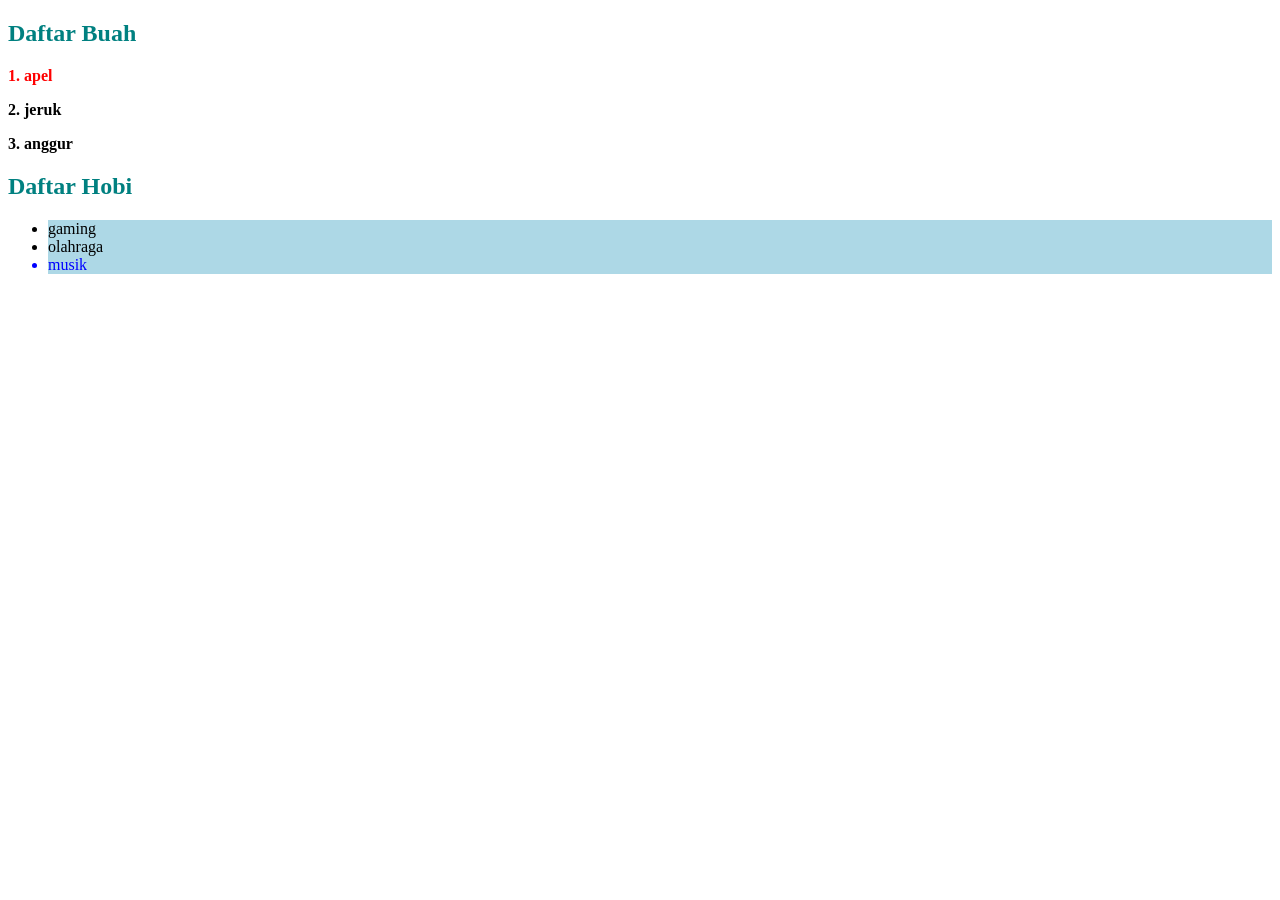
<file: index.html>
<!DOCTYPE html>
<html lang="id">
<head>
    <meta charset="UTF-8">
    <meta name="viewport" content="width=device-width, initial-scale=1.0">
    <title>Praktikum 3 - Class Dan Tag</title>
</head>
<body>
    <h2>Daftar Buah</h2>
    <p class="buah">apel</p>
    <p class="buah">jeruk</p>
    <p class="buah">anggur</p>
    <h2>Daftar Hobi</h2>
    <ul>    
        <li class="hobi">gaming</li>
        <li class="hobi">olahraga</li>
        <li class="hobi">musik</li>
    </ul>
    <script src="script.js"></script>
</body>
</html>
</file>
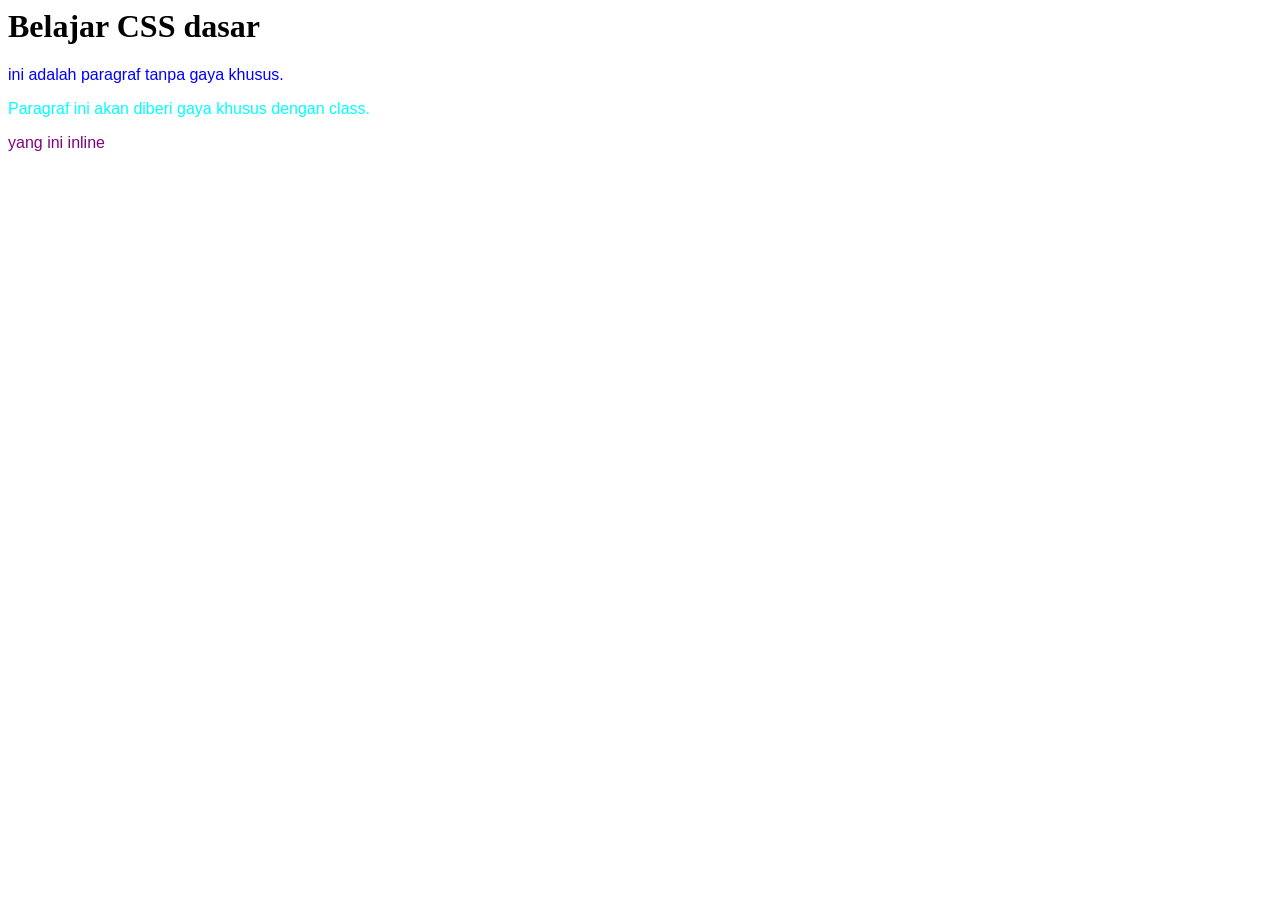
<file: beterbiev.html>
<html lang="id">
    <head>
        <meta charset="UTF-8">
        <title>Latihan dasar</title>
        <link rel="stylesheet" href="alvarez.css">
    </head>
    <body>
        <h1 id="judul-utama">Belajar CSS dasar</h1>
        <p>ini adalah paragraf tanpa gaya khusus.</p>
        <p class="highlight">Paragraf ini akan diberi gaya khusus dengan class.</p>
        <p style="color:purple;">yang ini inline</p>
    </body>
</html>
</file>
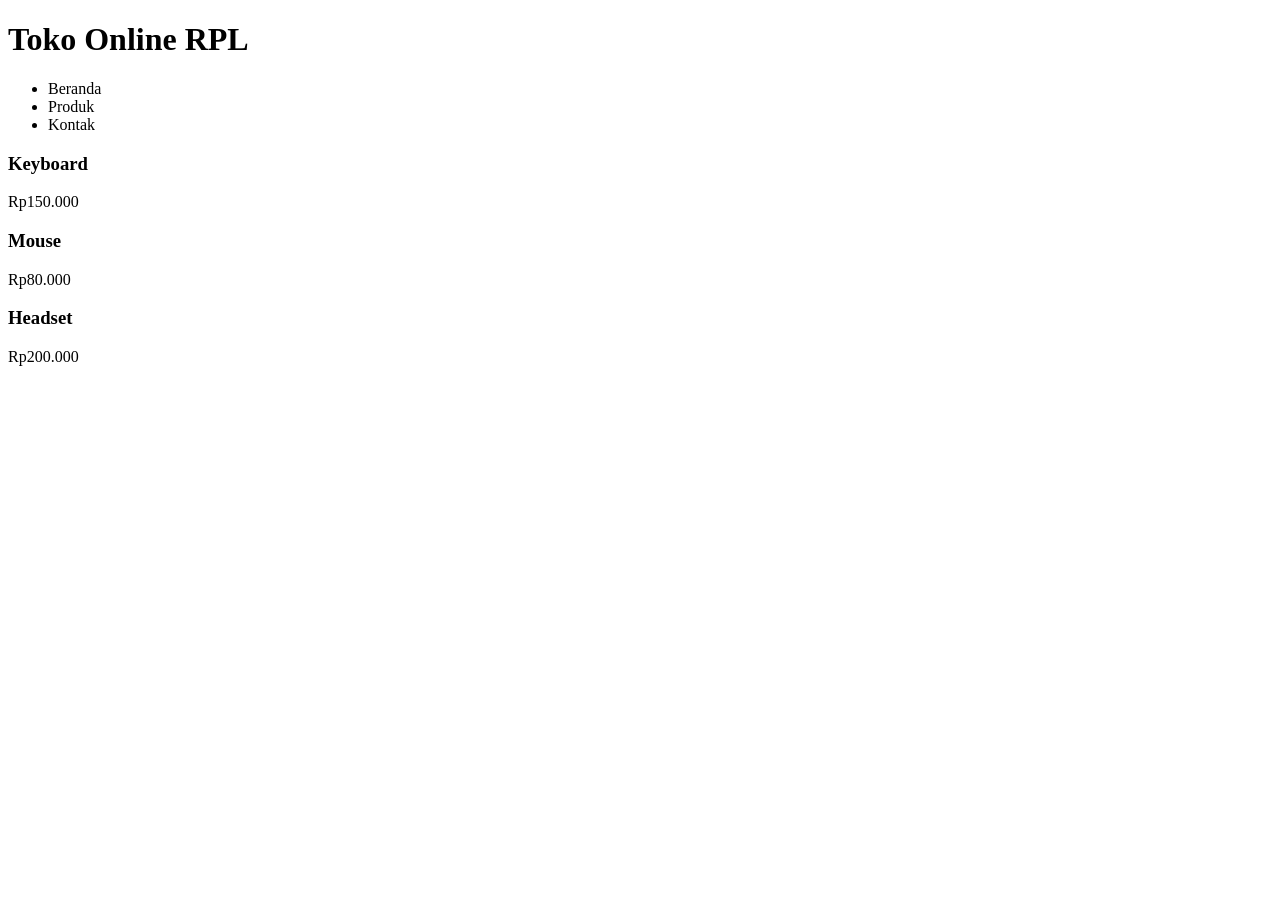
<file: index4.html>
<!DOCTYPE html>
<html lang="id">
<head>
  <meta charset="UTF-8">
  <title>Praktikum 4 - querySelector</title>
</head>
<body>
  <h1 id="judul">Toko Online RPL</h1>
 
  <ul class="menu">
    <li>Beranda</li>
    <li>Produk</li>
    <li>Kontak</li>
  </ul>
 
  <div class="kartu">
    <h3>Keyboard</h3>
    <p class="harga">Rp150.000</p>
  </div>
  <div class="kartu">
    <h3>Mouse</h3>
    <p class="harga">Rp80.000</p>
  </div>
  <div class="kartu">
    <h3>Headset</h3>
    <p class="harga">Rp200.000</p>
  </div>
 
  <script src="script.js"></script>
</body>
</html>
</file>
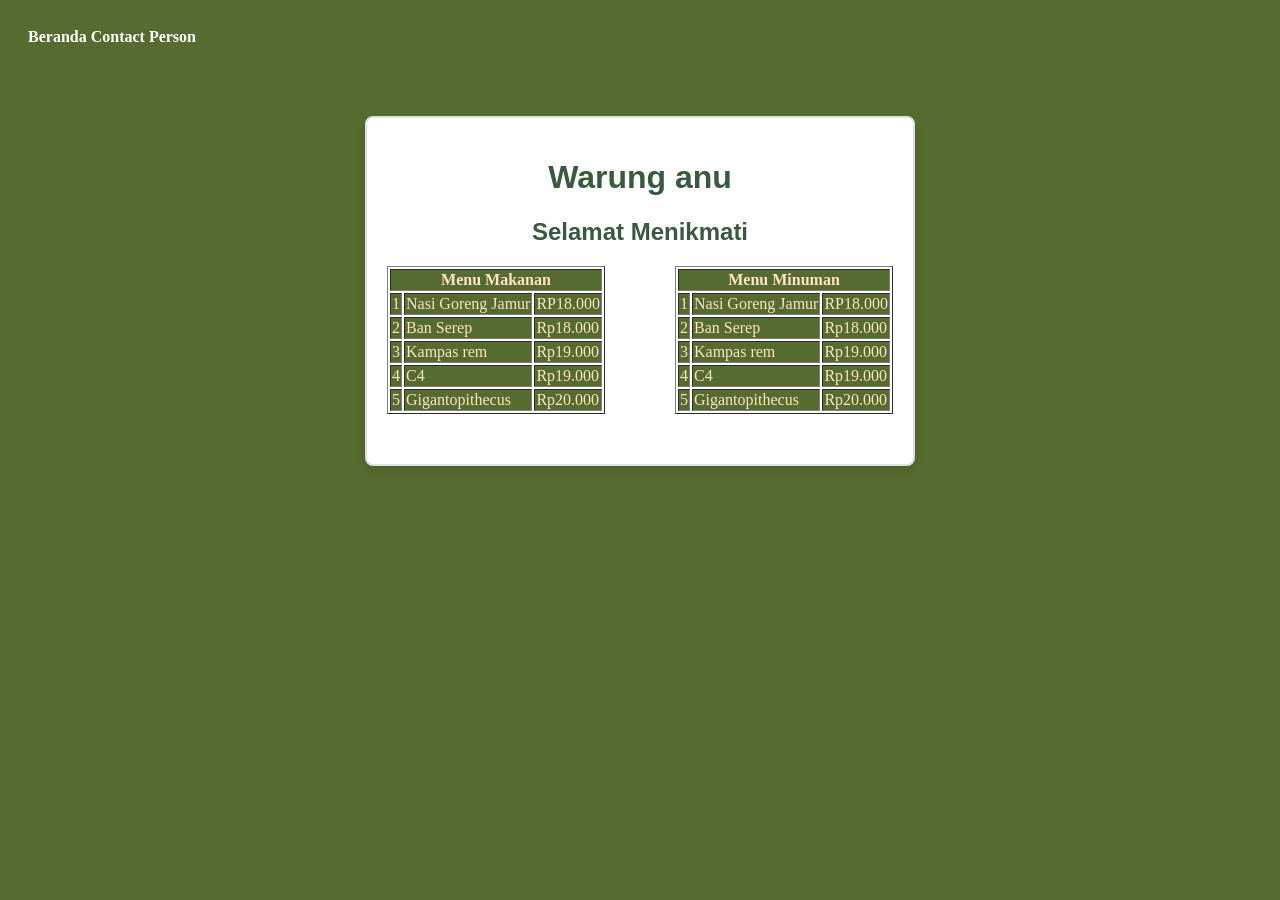
<file: kedai.html>
<!DOCTYPE html>
<html lang="en">
<head>
    <meta charset="UTF-8">
    <meta name="viewport" content="width=device-width, initial-scale=1.0">
    <title>Warung</title>
    <link rel="stylesheet" href="kedai.css">
</head>
<body>
    <nav>
        <a href="">Beranda</a>
        <a href="">Contact Person</a>
    </nav>
    <div class="kotak-tempat">
        <h1>Warung anu</h1>
        <h2>Selamat Menikmati</h2>
        <table border="1" align="left">
            <th colspan="3" style="background-color: darkolivegreen; color: bisque;">Menu Makanan</th>
            <tr>
                <td>1</td>
                <td>Nasi Goreng Jamur</td>
                <td>RP18.000</td>
            </tr>
            <tr>
                <td>2</td>
                <td>Ban Serep</td>
                <td>Rp18.000</td>
            </tr>
            <tr>
                <td>3</td>
                <td>Kampas rem</td>
                <td>Rp19.000</td>
            </tr>
            <tr>
                <td>4</td>
                <td>C4</td>
                <td>Rp19.000</td>
            </tr>
            <tr>
                <td>5</td>
                <td>Gigantopithecus</td>
                <td>Rp20.000</td>
            </tr>
        </table>
         <table border="1" align="right">
            <th colspan="3" style="background-color: darkolivegreen; color: bisque;">Menu Minuman</th>
            <tr>
                <td>1</td>
                <td>Nasi Goreng Jamur</td>
                <td>RP18.000</td>
            </tr>
            <tr>
                <td>2</td>
                <td>Ban Serep</td>
                <td>Rp18.000</td>
            </tr>
            <tr>
                <td>3</td>
                <td>Kampas rem</td>
                <td>Rp19.000</td>
            </tr>
            <tr>
                <td>4</td>
                <td>C4</td>
                <td>Rp19.000</td>
            </tr>
            <tr>
                <td>5</td>
                <td>Gigantopithecus</td>
                <td>Rp20.000</td>
            </tr>
        </table>
</div>


</body>
</html>
</file>
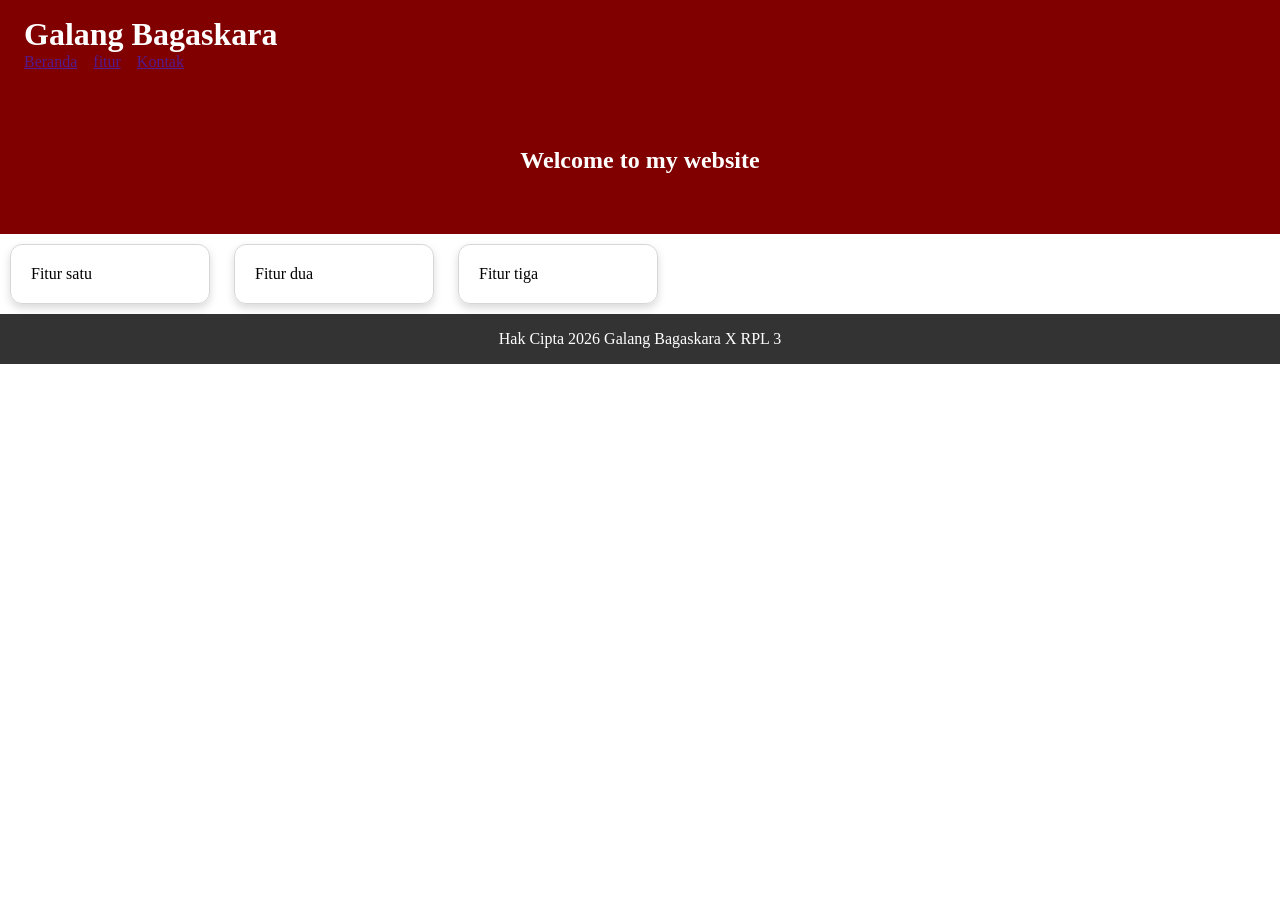
<file: landing.html>
<!DOCTYPE html>
<html lang="en">
<head>
    <meta charset="UTF-8">
    <meta name="viewport" content="width=device-width, initial-scale=1.0">
    <title>Document</title>
    <link rel="stylesheet" href="landing.css">
</head>
<body>
    <header>

        <h1>Galang Bagaskara</h1>
        <nav>
            <ul>
                <li><a href="">Beranda</a></li>
                <li><a href="">fitur</a></li>
                <li><a href="">Kontak</a></li>
            </ul>
        </nav>
    </header>
   <section class="f1">
    <h2>Welcome to my website</h2>
   </section>
   <section class="fitur">
    <div class="kartu">Fitur satu</div>
    <div class="kartu">Fitur dua</div>
    <div class="kartu">Fitur tiga</div>
   </section>
   <footer>
    <p>Hak Cipta 2026 Galang Bagaskara X RPL 3</p>
   </footer>
    
</body>
</html>
</file>
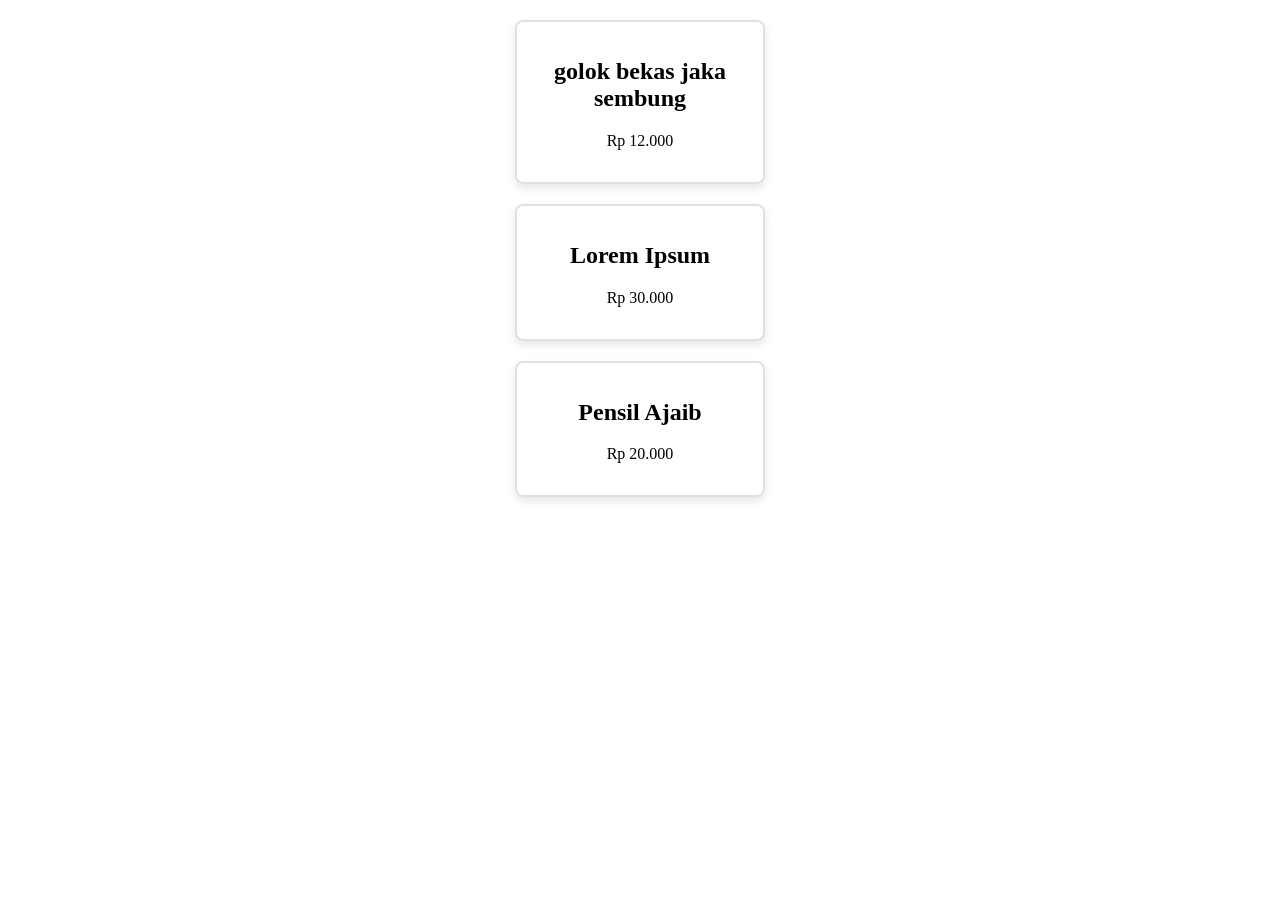
<file: prak3.html>
<!DOCTYPE html>
<html lang="en">
<head>
    <meta charset="UTF-8">
    <meta name="viewport" content="width=device-width, initial-scale=1.0">
    <title>Document</title>
    <link rel="stylesheet" href="prak3.css">
</head>
<body>
    <div class="kotak">
        <h2>golok bekas jaka sembung</h2>
        <p>Rp 12.000</p>
    </div>
    <div class="kotak">
        <h2>Lorem Ipsum</h2>
        <p>Rp 30.000</p>
    </div>
    <div class="kotak">
        <h2>Pensil Ajaib</h2>
        <p>Rp 20.000</p>
    </div>
    
</body>
</html>
</file>
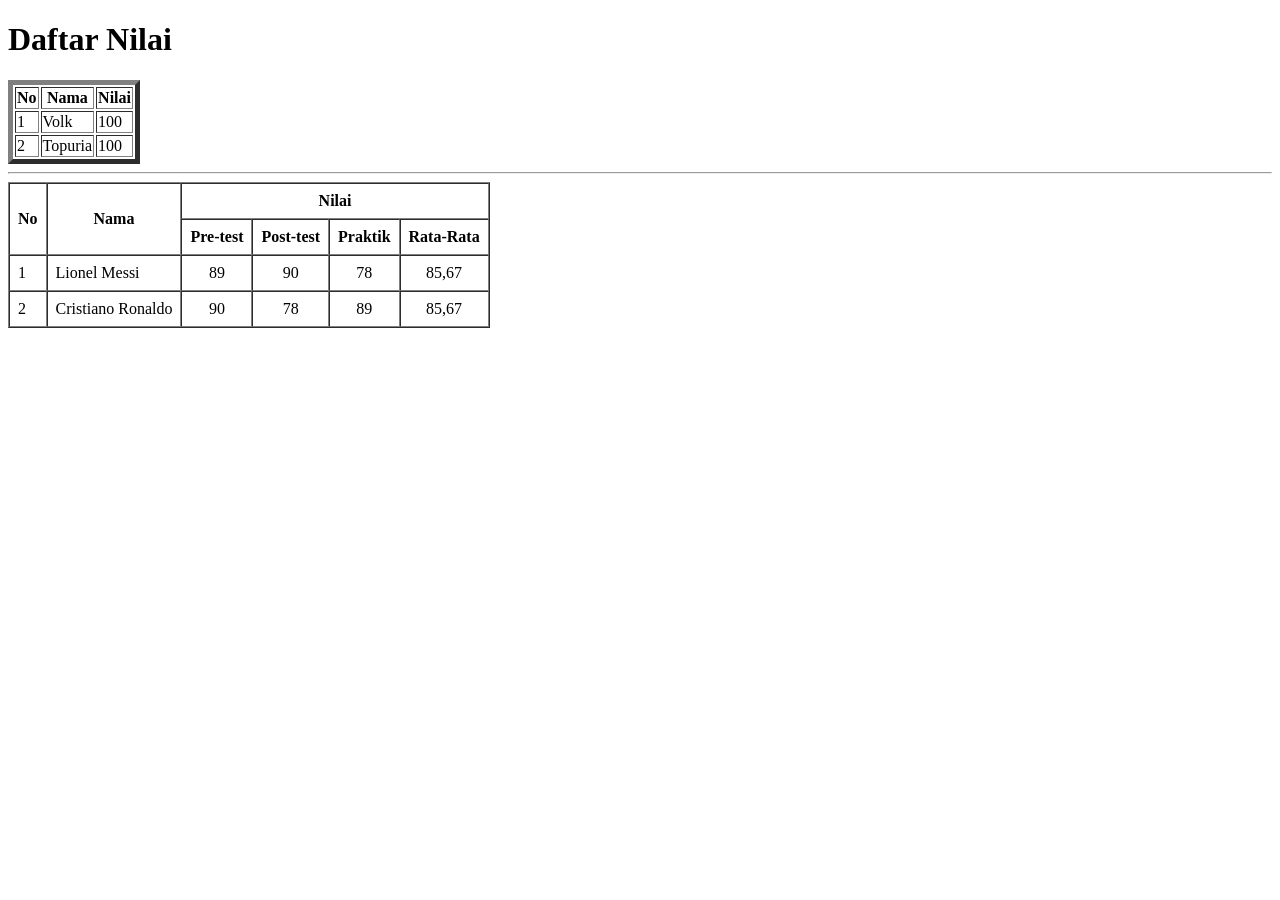
<file: tabel.html>
<!DOCTYPE html>
<head>
    <title>Tabel</title>
</head>
<body>
    <h1>Daftar Nilai</h1>
    <table border="5">
        <tr>
            <th>No</th>
            <th>Nama</th>
            <th>Nilai</th>
        </tr>
        <tr>
            <td>1</td>
            <td>Volk</td>
            <td>100</td>
        </tr>
        <tr>
            <td>2</td>
            <td>Topuria</td>
            <td>100</td>
        </tr>
    </table>
    <hr>
    <table border="1" cellpadding="8" cellspacing="0">
        <tr>
            <th rowspan="2">No</th>
            <th rowspan="2">Nama</th>
            <th colspan="4">Nilai</th>
        </tr>
        <tr>
            <th>Pre-test</th>
            <th>Post-test</th>
            <th>Praktik</th>
            <th>Rata-Rata</th>
        </tr>
        <tr>
            <td>1</td>
            <td>Lionel Messi</td>
            <td align="center">89</td>
            <td align="center">90</td>
            <td align="center">78</td>
            <td align="center">85,67</td>
        </tr>
        <tr>
            <td>2</td>
            <td>Cristiano Ronaldo</td>
            <td align="center">90</td>
            <td align="center">78</td>
            <td align="center">89</td>
            <td align="center">85,67</td>
        </tr>
    </table>

    </table>
</body>
</file>
<file: alvarez.css>
p{
    font-family: 'Gill Sans', 'Gill Sans MT', Calibri, 'Trebuchet MS', sans-serif;
    color: blue;
}
.highlight{
    font-family: 'Lucida Sans', 'Lucida Sans Regular', 'Lucida Grande', 'Lucida Sans Unicode', Geneva, Verdana, sans-serif;
    color: aqua;
}
</file>
<file: kedai.css>
h1,h2{
    text-align: center;
    color: #3a5a40;
    font-family: Verdana, Geneva, Tahoma, sans-serif;
}
table td{
    background-color: darkolivegreen ;
    color: bisque;
}
nav{
    background-color: darkolivegreen;
    padding:20px ;
    gap: 2px; ;
}
nav a{text-decoration:none;
    color: white;
    font-weight: bold;
}
nav a:hover{
color: white;
    background-color: darkgreen;}
    .kotak-tempat {
  width: 550px;
  height: 350px;
  background-color: white;    
  border: 2px solid #e0e0e0;    
  border-radius: 8px;          
  padding: 20px;                
  box-shadow: 0 4px 8px rgba(0, 0, 0, 0.1);
  box-sizing: border-box;
  margin: 50px auto;       
}
body{
    background-color: darkolivegreen;
}
</file>
<file: landing.css>
header{
    background-color: maroon;
    color:white;
    padding:16px 24px;
}
header nav li{
    display: inline-block;
    margin-right: 12px;
}
.f1{
    background-color: maroon;
    background-position: center;
    background-size: cover;
    color: white;
    padding: 60px 24px;
    text-align: center;
}
.fitur .kartu{
    display: inline-block;
    width: 200px;
    padding: 20px;
    margin:10px;
    border: 1px solid #cccc;
    border-radius: 12px;
    box-shadow: 0 4px 8px rgb(0,0,0,0.15);
}
footer{
    background-color: #333333;
    color:white;
    text-align: center;
    padding: 16px;
}
*{margin: 0;
padding: 0;
box-sizing: border-box;}
</file>
<file: prak3.css>
.kotak{
  width: 250px;
  background-color: rgba(255, 255, 255, 0.74);    
  border: 2px solid #e0e0e0;    
  border-radius: 8px;          
  padding: 16px;                
  box-shadow: 0 4px 8px rgba(0, 0, 0, 0.1);
  box-sizing: border-box;
  margin: 20px auto ;    
  text-align: center;   
}
</file>
